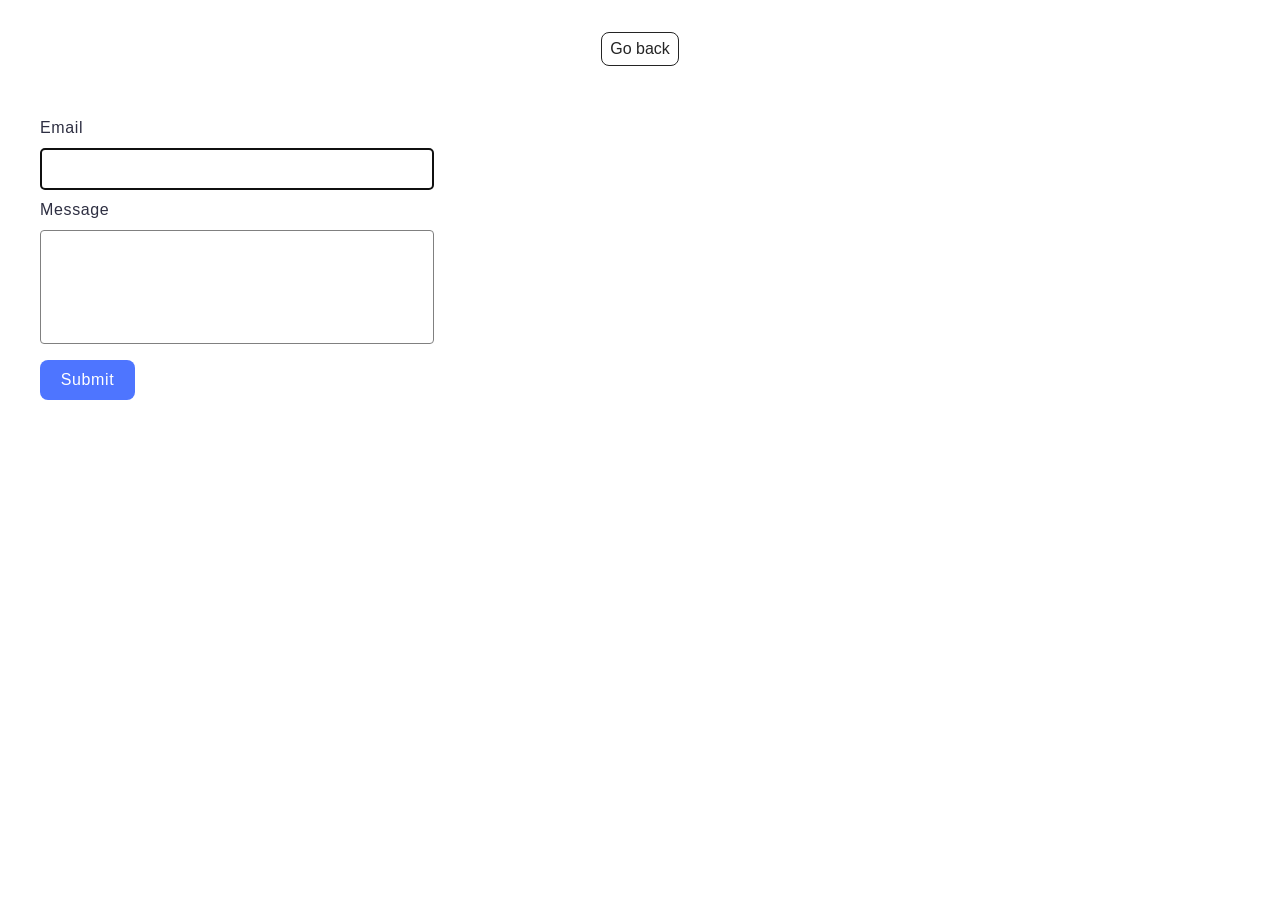
<file: src/2-form.html>
<!DOCTYPE html>
<html lang="en">

<head>
    <meta charset="UTF-8" />
    <meta http-equiv="X-UA-Compatible" content="IE=edge" />
    <meta name="viewport" content="width=device-width, initial-scale=1.0" />
    <title>Form</title>
    <link rel="stylesheet" href="./css/styles.css" />
</head>

<body>


    <main>
        <div class="container">
            <a class="back-link" href="./index.html">Go back</a>

            <form class="feedback-form" autocomplete="off">
                <label>
                    Email
                    <input type="email" name="email" autofocus />
                </label>
                <label>
                    Message
                    <textarea name="message" rows="4"></textarea>
                </label>
                <button type="submit">Submit</button>
            </form>
        </div>
    </main>

    <script type="module" src="./js/2-form.js"></script>

</body>

</html>
</file>
<file: src/css/styles.css>
/**
  |============================
  | include css partials with
  | default @import url()
  |============================
*/
/* Common styles */
@import url('./reset.css');
@import url('./base.css');
@import url('./container.css');
@import url('./animations.css');

/* Sections style */
@import url('./header.css');
@import url('./back-link.css');
@import url('./1-gallery.css');
@import url('./2-form.css');
</file>
